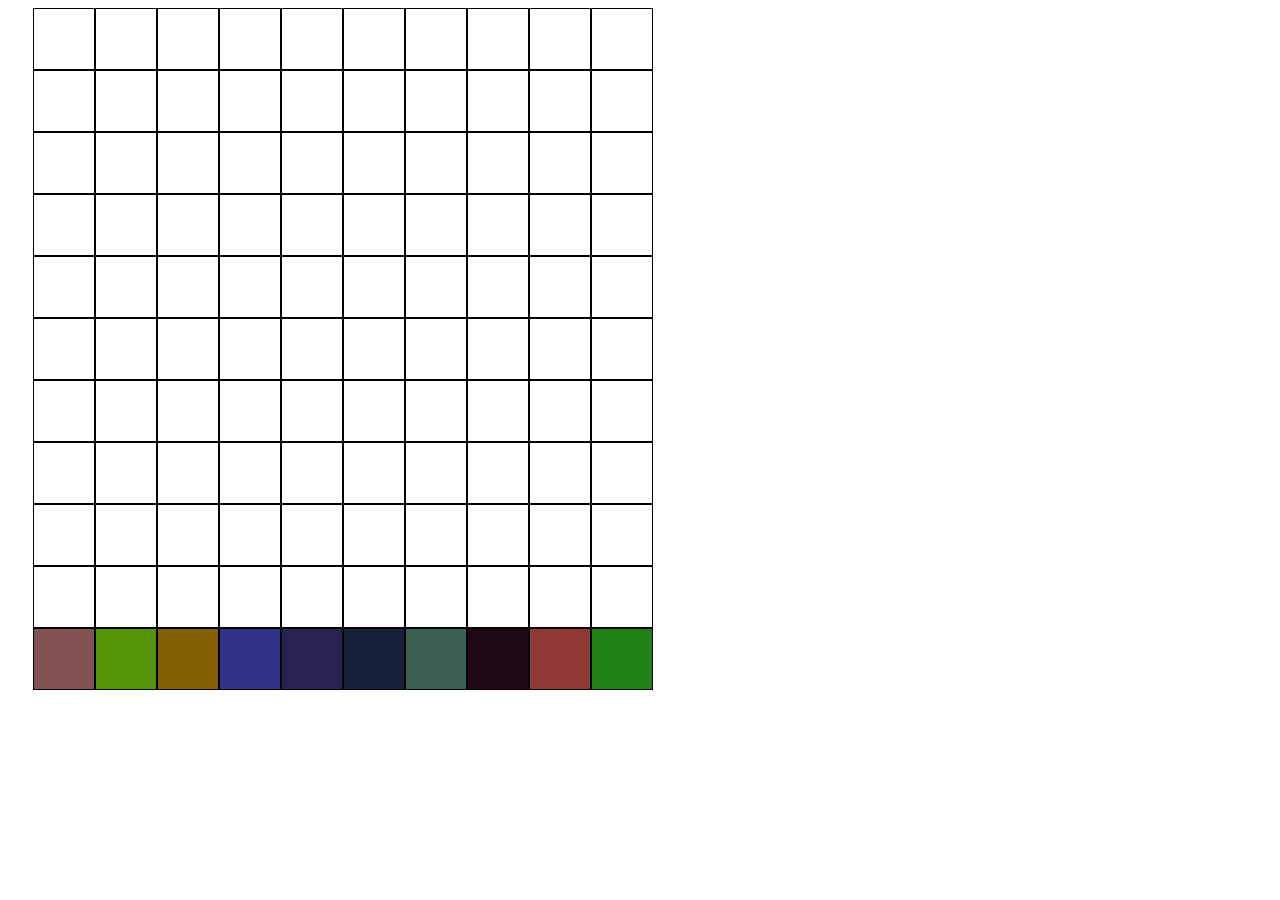
<file: DOM-Challenges/pixel-art/index.html>
<!DOCTYPE html>
<html lang="en">
  <head>
    <title>Pixel Art</title>
    <link rel="stylesheet" href="style.css" />
  </head>
  <body>
    <div id="grid"></div>
    <script src="index.js"></script>
    <script>
      new PixelArt("#grid", 10, 10);
    </script>
  </body>
</html>
</file>
<file: DOM-Challenges/pixel-art/style.css>
.container {
  display: flex;
  margin: 0 2%;
}

.cell {
  display: flex;
  border: 1px solid;
  padding: 30px;
}
</file>
